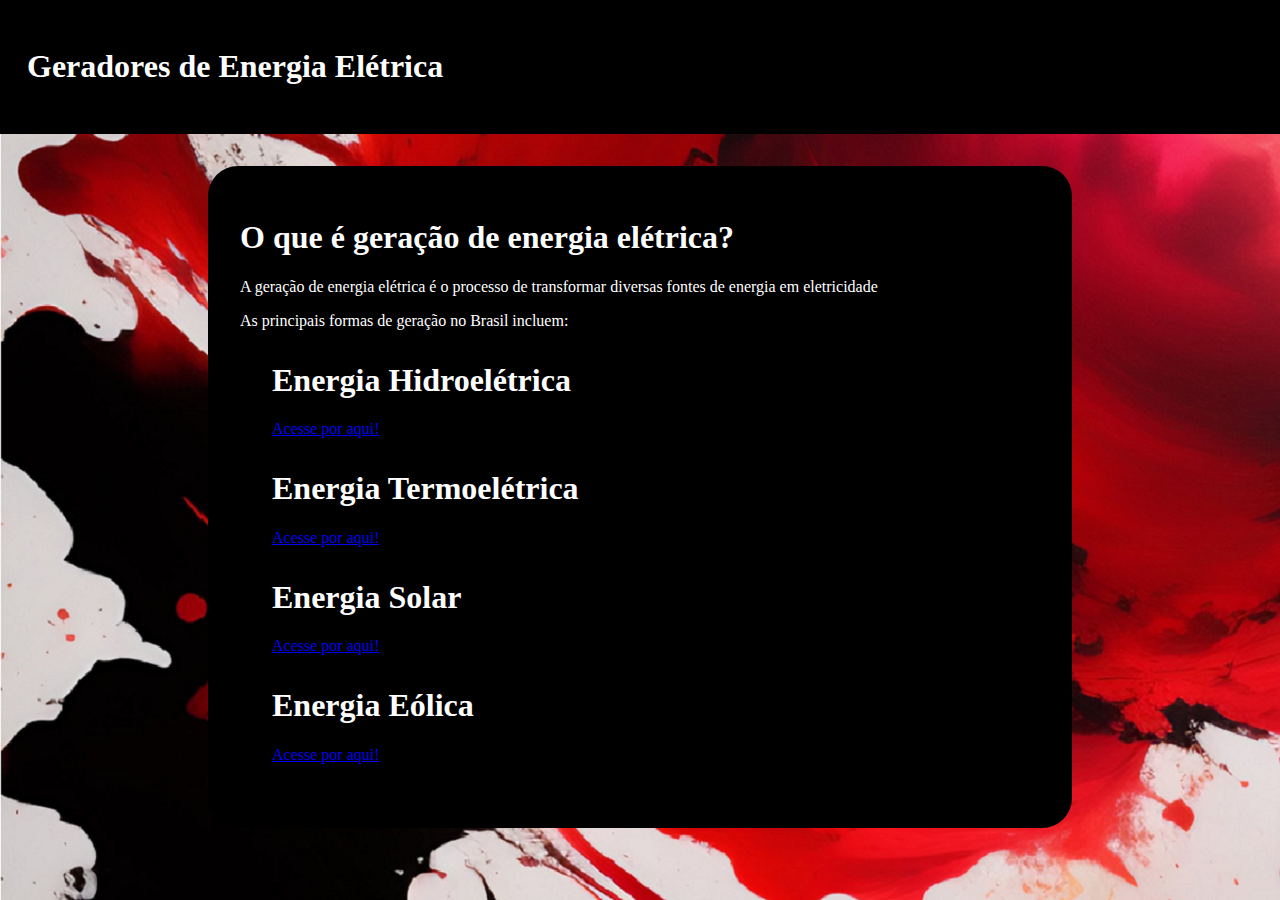
<file: index.html>
<!DOCTYPE html>
<html lang="en">
<head>
    <meta charset="UTF-8">
    <meta name="viewport" content="width=device-width, initial-scale=1.0">
    <link rel="stylesheet" href="style.css">
    <title>Energia Elétrica</title>
</head>
<body>
    <div class="background">
        <header>
            <h1>Geradores de Energia Elétrica</h1>
        </header>
            <main>
                <h1>O que é geração de energia elétrica?</h1>
                <p>
                    A geração de energia elétrica é o processo de transformar diversas fontes de energia em eletricidade
                </p>
                <p>
                    As principais formas de geração no Brasil incluem:
                </p>
                <div class="cont1">
                    <h1 class="top">Energia Hidroelétrica</h1>
                    <a href="./hidroeletrica.html">Acesse por aqui!</a>
                </div>
                <div class="cont1">
                    <h1 class="top">Energia Termoelétrica</h1>
                    <a href="./termoeletrica.html">Acesse por aqui!</a>
                </div>
                <div class="cont1">
                    <h1 class="top">Energia Solar</h1>
                    <a href="./solar.html">Acesse por aqui!</a>
                </div>
                <div class="cont1">
                    <h1 class="top">Energia Eólica</h1>
                    <a href="./eolica.html">Acesse por aqui!</a>
                </div>
            </main>
    </div>
</body>
</html>
</file>
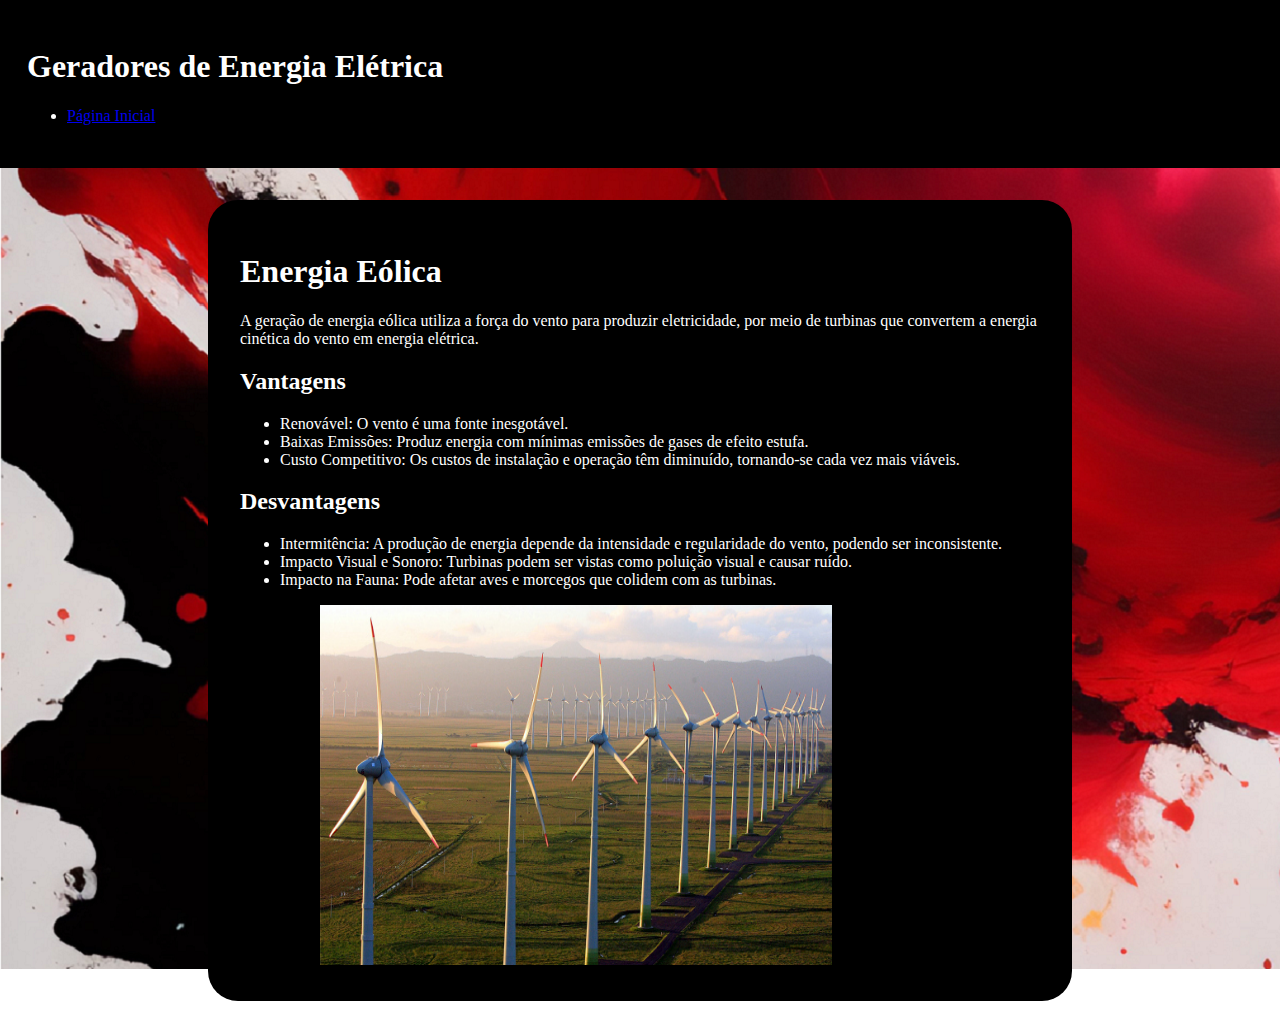
<file: eolica.html>
<!DOCTYPE html>
<html lang="en">
<head>
    <meta charset="UTF-8">
    <meta name="viewport" content="width=device-width, initial-scale=1.0">
    <link rel="stylesheet" href="style.css">
    <title>Energia Elétrica</title>
</head>
<body>
    <div class="background">
        <header>
            <h1>Geradores de Energia Elétrica</h1>
            <ul>
                <li><a href="index.html">Página Inicial</a></li>
            </ul>
        </header>
            <main>
                <h1>Energia Eólica</h1>
                <p>A geração de energia eólica utiliza a força do vento para produzir eletricidade, 
                    por meio de turbinas que convertem a energia cinética do vento em energia elétrica.
                </p>
                <h2>Vantagens</h2>
                <ul>
                    <li>Renovável: O vento é uma fonte inesgotável.</li>
                    <li>Baixas Emissões: Produz energia com mínimas emissões de gases de efeito estufa.</li>
                    <li>Custo Competitivo: Os custos de instalação e operação têm diminuído, tornando-se cada vez mais viáveis.</li>
                </ul>
                <h2>Desvantagens</h2>
                <ul>
                    <li>Intermitência: A produção de energia depende da intensidade e regularidade do vento, podendo ser inconsistente.</li>
                    <li>Impacto Visual e Sonoro: Turbinas podem ser vistas como poluição visual e causar ruído.</li>
                    <li>Impacto na Fauna: Pode afetar aves e morcegos que colidem com as turbinas.</li>
                </ul>
                <img src="./assets/eolica.jpeg" >
            </main>
    </div>
</body>
</html>
</file>
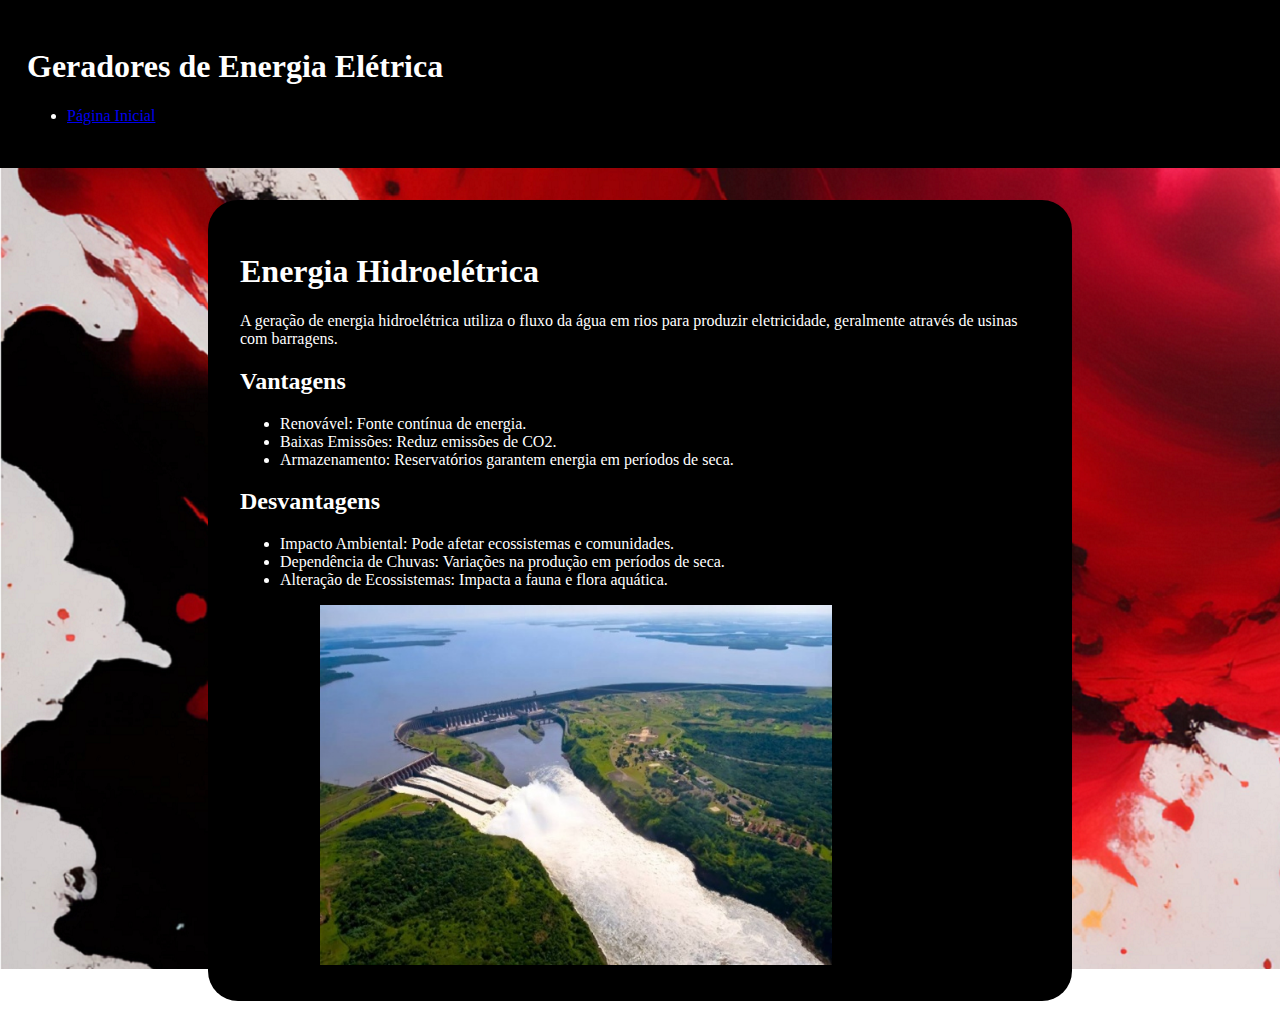
<file: hidroeletrica.html>
<!DOCTYPE html>
<html lang="en">
<head>
    <meta charset="UTF-8">
    <meta name="viewport" content="width=device-width, initial-scale=1.0">
    <link rel="stylesheet" href="style.css">
    <title>Energia Elétrica</title>
</head>
<body>
    <div class="background">
        <header>
            <h1>Geradores de Energia Elétrica</h1>
            <ul>
                <li><a href="index.html">Página Inicial</a></li>
            </ul>
        </header>
            <main>
                <h1>Energia Hidroelétrica</h1>
                <p>A geração de energia hidroelétrica utiliza o fluxo da água em rios para produzir eletricidade, 
                    geralmente através de usinas com barragens.
                </p>
                <h2>Vantagens</h2>
                <ul>
                    <li>Renovável: Fonte contínua de energia.</li>
                    <li>Baixas Emissões: Reduz emissões de CO2.</li>
                    <li>Armazenamento: Reservatórios garantem energia em períodos de seca.</li>
                </ul>
                <h2>Desvantagens</h2>
                <ul>
                    <li>Impacto Ambiental: Pode afetar ecossistemas e comunidades.</li>
                    <li>Dependência de Chuvas: Variações na produção em períodos de seca.</li>
                    <li>Alteração de Ecossistemas: Impacta a fauna e flora aquática.</li>
                </ul>
                <img src="./assets/hidroeletrica.jpg" >
            </main>
    </div>
</body>
</html>
</file>
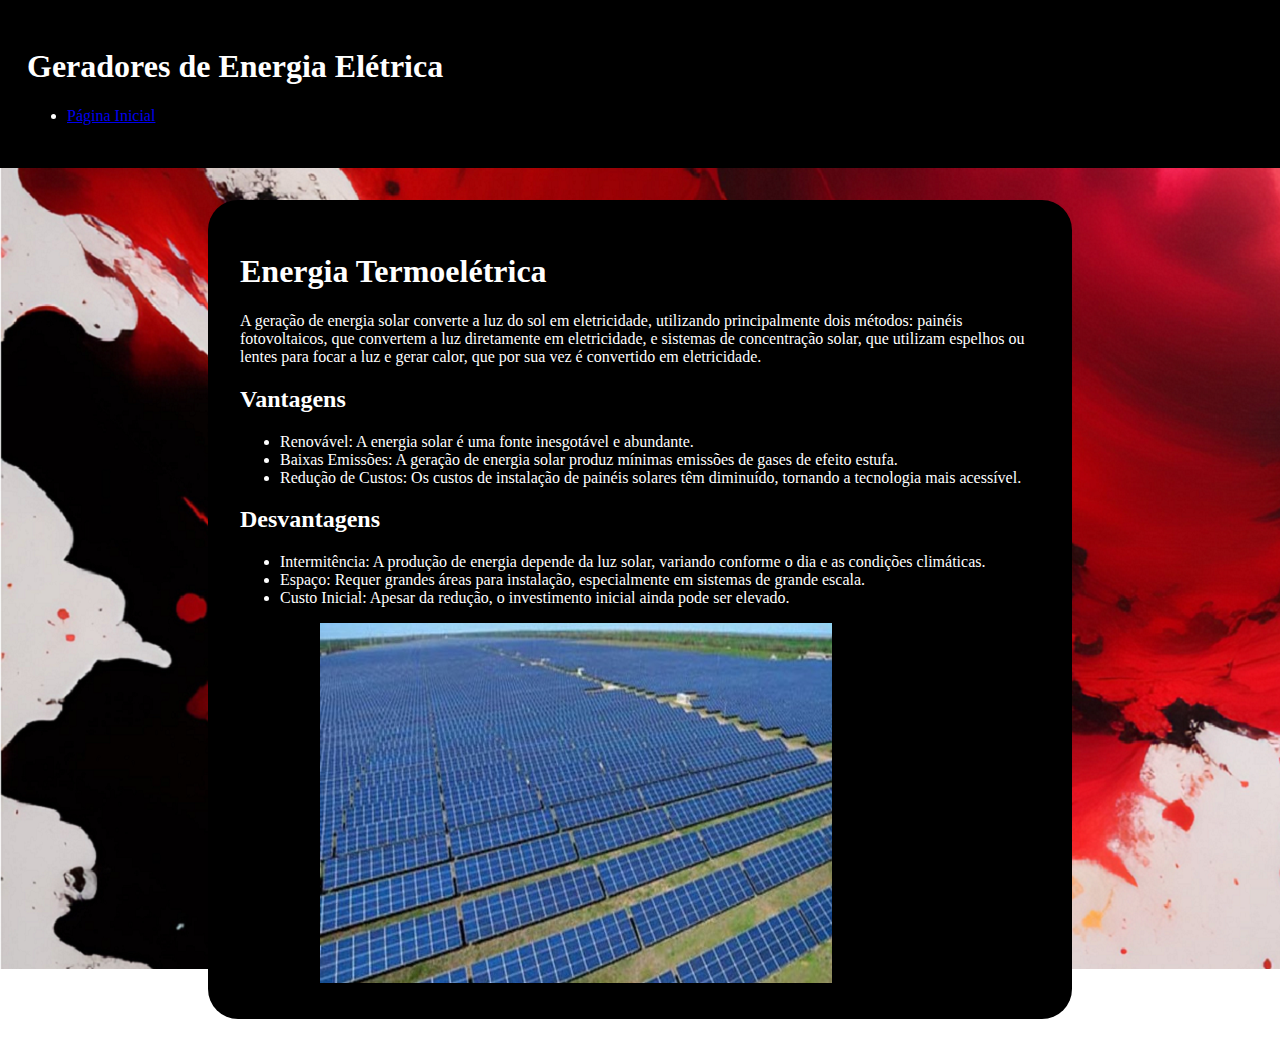
<file: solar.html>
<!DOCTYPE html>
<html lang="en">
<head>
    <meta charset="UTF-8">
    <meta name="viewport" content="width=device-width, initial-scale=1.0">
    <link rel="stylesheet" href="style.css">
    <title>Energia Elétrica</title>
</head>
<body>
    <div class="background">
        <header>
            <h1>Geradores de Energia Elétrica</h1>
            <ul>
                <li><a href="index.html">Página Inicial</a></li>
            </ul>
        </header>
            <main>
                <h1>Energia Termoelétrica</h1>
                <p>A geração de energia solar converte a luz do sol em eletricidade, utilizando principalmente dois métodos: painéis fotovoltaicos, 
                    que convertem a luz diretamente em eletricidade, e sistemas de concentração solar, 
                    que utilizam espelhos ou lentes para focar a luz e gerar calor, que por sua vez é convertido em eletricidade.
                </p>
                <h2>Vantagens</h2>
                <ul>
                    <li>Renovável: A energia solar é uma fonte inesgotável e abundante.</li>
                    <li>Baixas Emissões: A geração de energia solar produz mínimas emissões de gases de efeito estufa.</li>
                    <li>Redução de Custos: Os custos de instalação de painéis solares têm diminuído, tornando a tecnologia mais acessível.</li>
                </ul>
                <h2>Desvantagens</h2>
                <ul>
                    <li>Intermitência: A produção de energia depende da luz solar, variando conforme o dia e as condições climáticas.</li>
                    <li>Espaço: Requer grandes áreas para instalação, especialmente em sistemas de grande escala.</li>
                    <li>Custo Inicial: Apesar da redução, o investimento inicial ainda pode ser elevado.</li>
                </ul>
                <img src="./assets/solar.jpeg" >
            </main>
    </div>
</body>
</html>
</file>
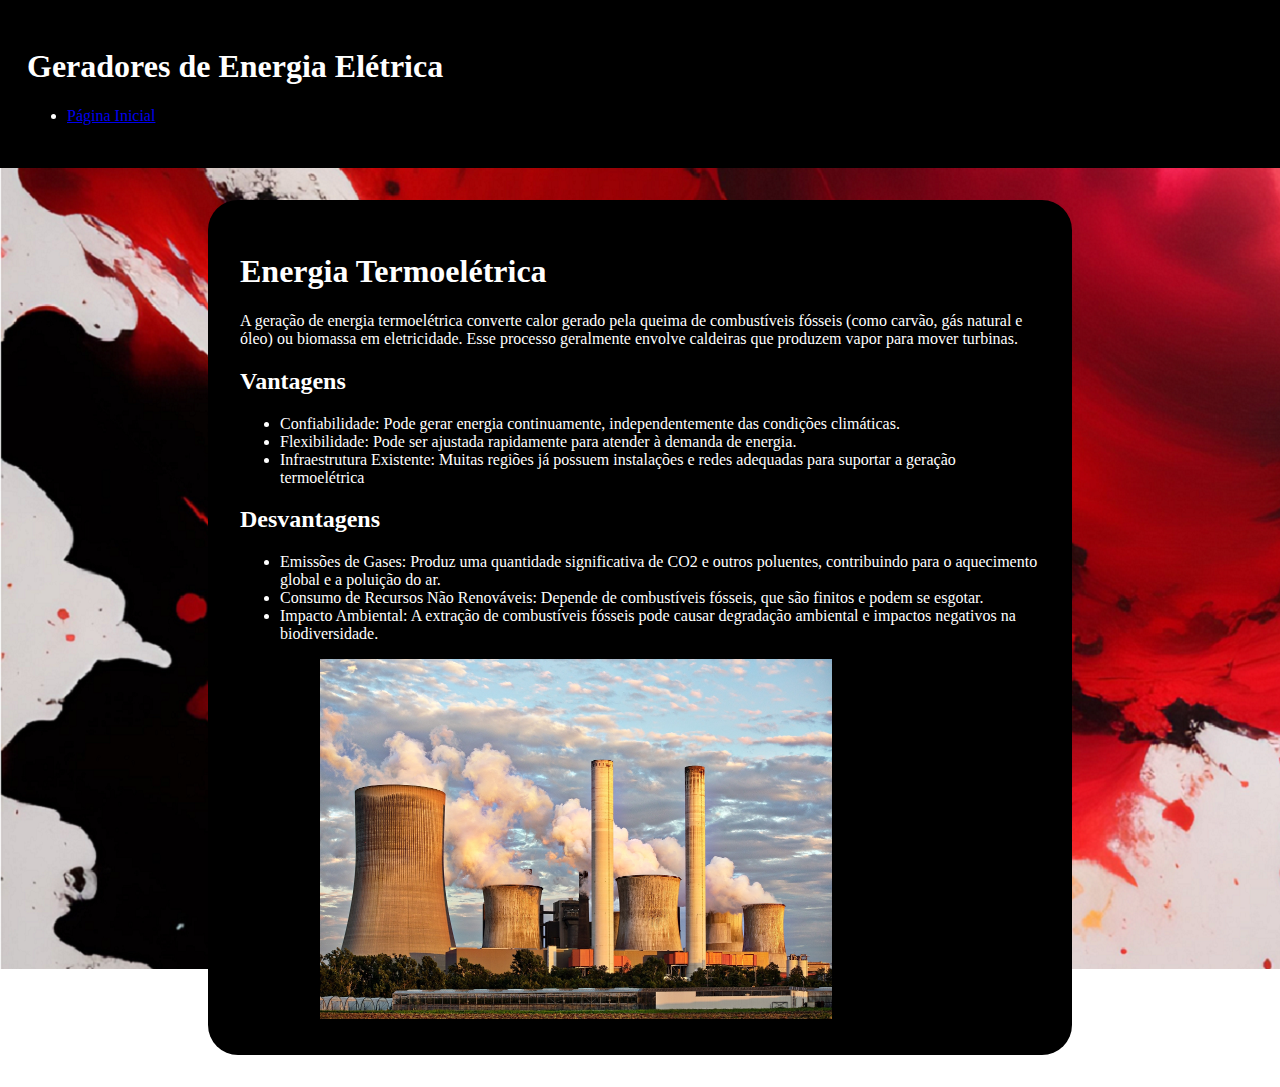
<file: termoeletrica.html>
<!DOCTYPE html>
<html lang="en">
<head>
    <meta charset="UTF-8">
    <meta name="viewport" content="width=device-width, initial-scale=1.0">
    <link rel="stylesheet" href="style.css">
    <title>Energia Elétrica</title>
</head>
<body>
    <div class="background">
        <header>
            <h1>Geradores de Energia Elétrica</h1>
            <ul>
                <li><a href="index.html">Página Inicial</a></li>
            </ul>
        </header>
            <main>
                <h1>Energia Termoelétrica</h1>
                <p>A geração de energia termoelétrica converte calor gerado pela queima de combustíveis fósseis 
                    (como carvão, gás natural e óleo) ou biomassa em eletricidade. 
                    Esse processo geralmente envolve caldeiras que produzem vapor para mover turbinas.
                </p>
                <h2>Vantagens</h2>
                <ul>
                    <li>Confiabilidade: Pode gerar energia continuamente, independentemente das condições climáticas.</li>
                    <li>Flexibilidade: Pode ser ajustada rapidamente para atender à demanda de energia.</li>
                    <li>Infraestrutura Existente: Muitas regiões já possuem instalações e redes adequadas para suportar a geração termoelétrica</li>
                </ul>
                <h2>Desvantagens</h2>
                <ul>
                    <li>Emissões de Gases: Produz uma quantidade significativa de CO2 e outros poluentes, contribuindo para o aquecimento global e a poluição do ar.</li>
                    <li>Consumo de Recursos Não Renováveis: Depende de combustíveis fósseis, que são finitos e podem se esgotar.</li>
                    <li>Impacto Ambiental: A extração de combustíveis fósseis pode causar degradação ambiental e impactos negativos na biodiversidade.</li>
                </ul>
                <img src="./assets/Termelétricas.jpg" >
            </main>
    </div>
</body>
</html>
</file>
<file: style.css>
body{
    color: white;
    background-image: url(./assets/background.png);
    background-repeat: no-repeat; 
    margin: 0;
    padding: 0;
    width: 100vw;
    text-decoration: none;
}
header{
    background-color: black;
    padding: 3vh;
}
main{
    justify-content: center;
    padding: 2rem;
    margin: 2rem auto;
    max-width: 800px;
    background-color:black;
    color: white;
    border-radius: 30px;
}
h1 a li{
    margin: 1rem;
    text-decoration: none;
}
.cont1{
    margin: 2rem;
    color: white;
}
img{
    margin-left: 80px;
    width: 40vw;
    height: 40vh;
}
</file>
